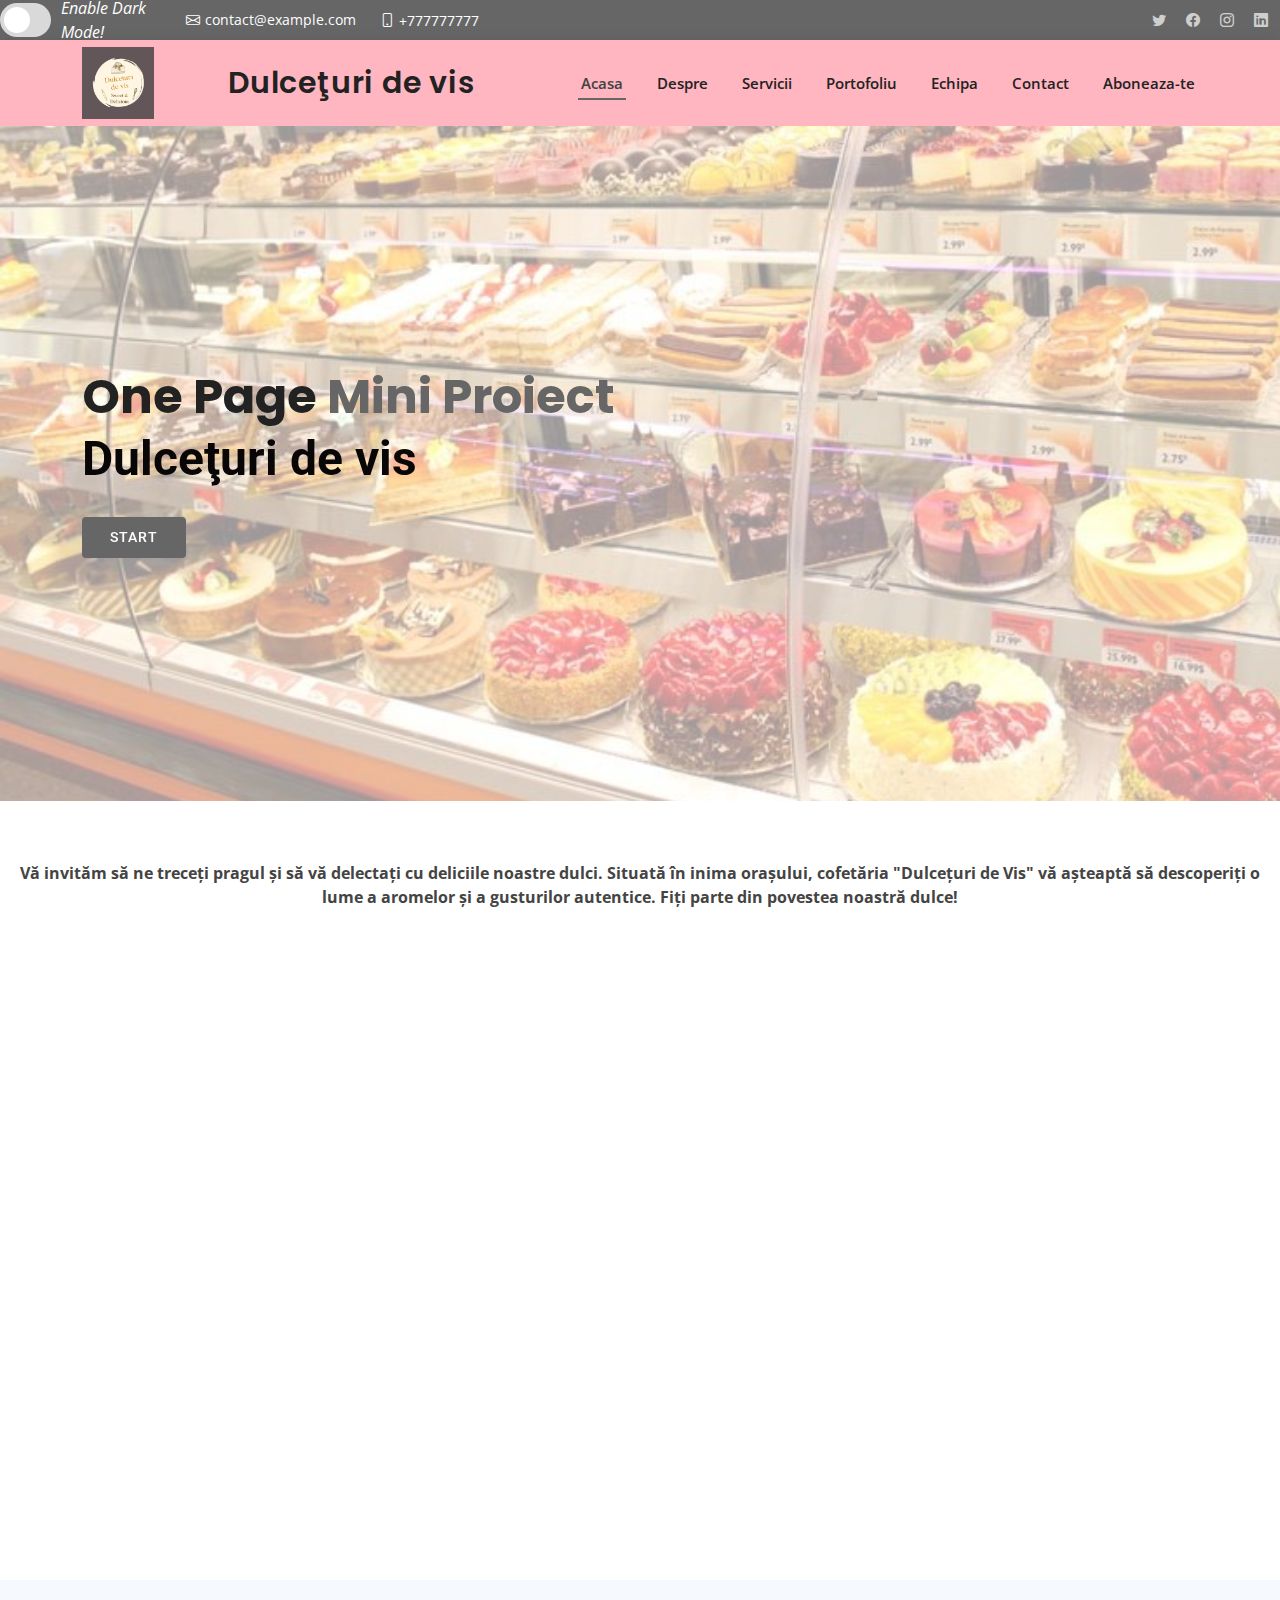
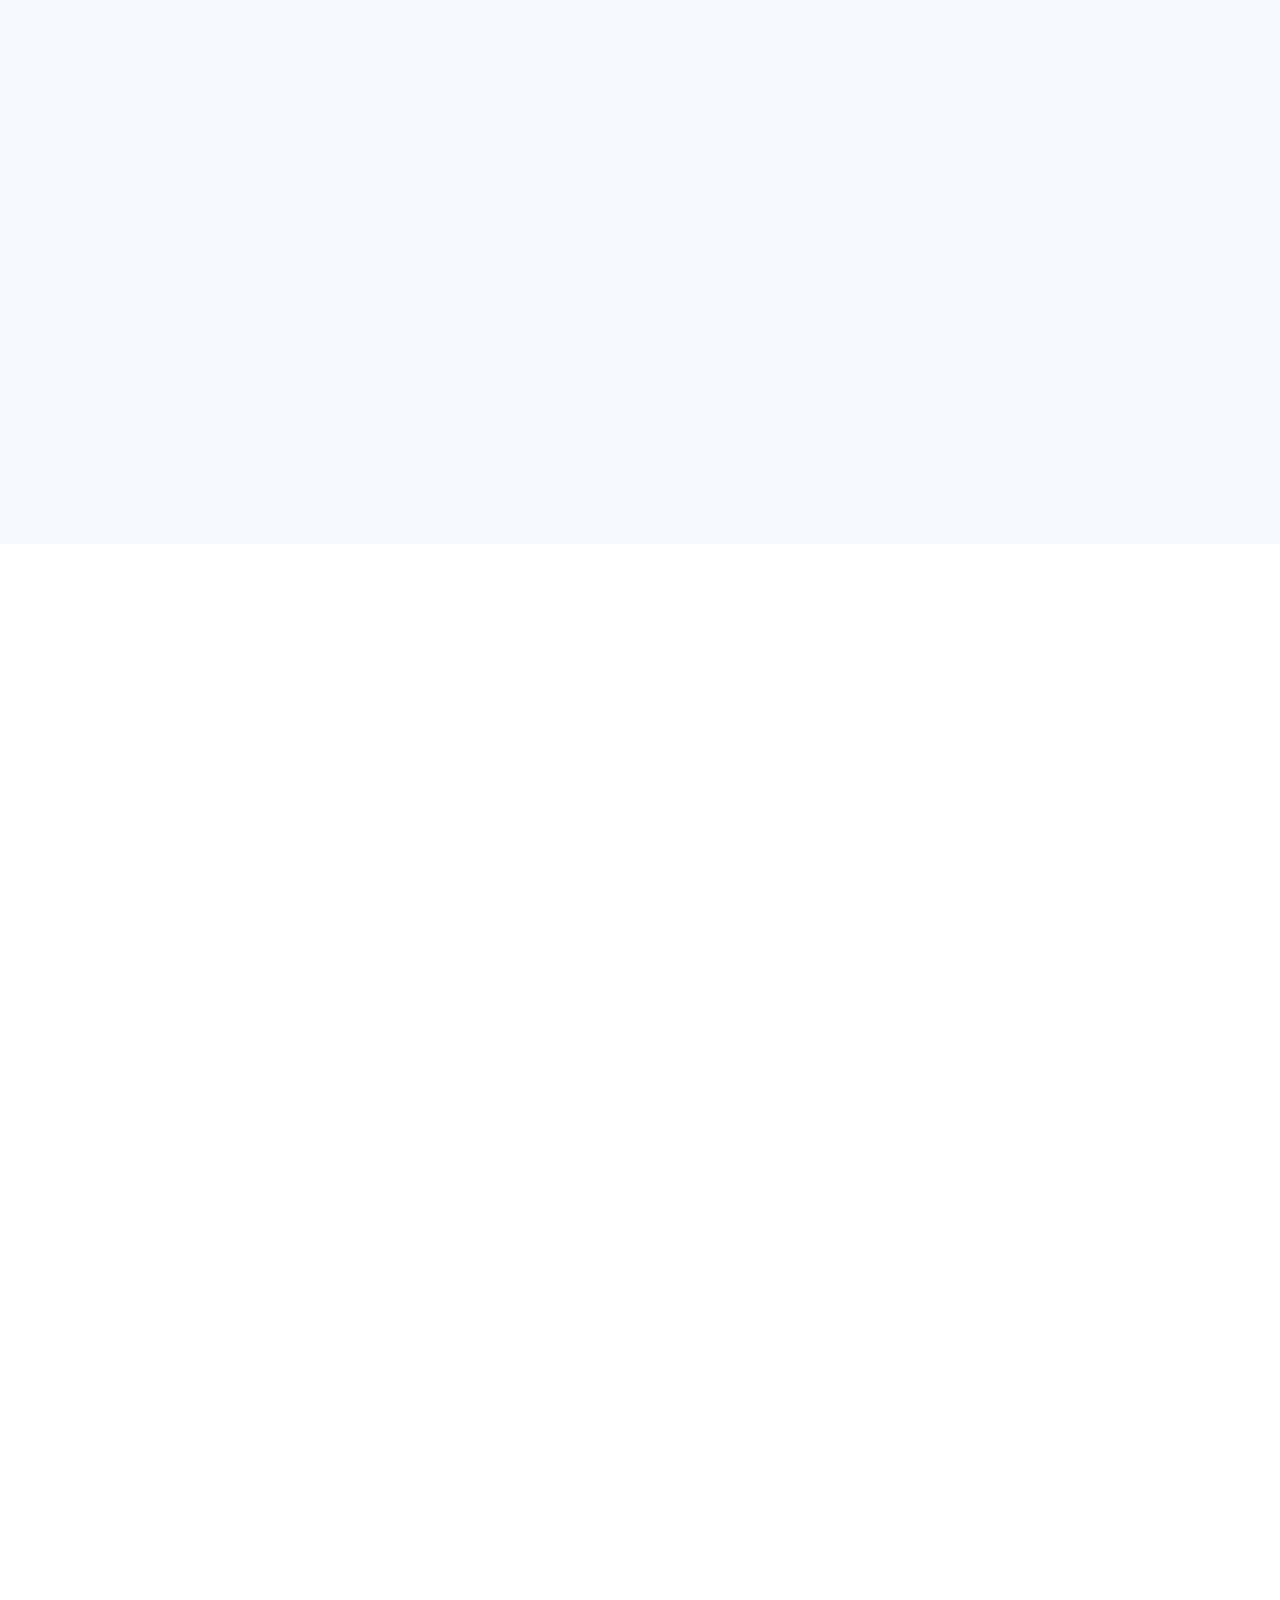
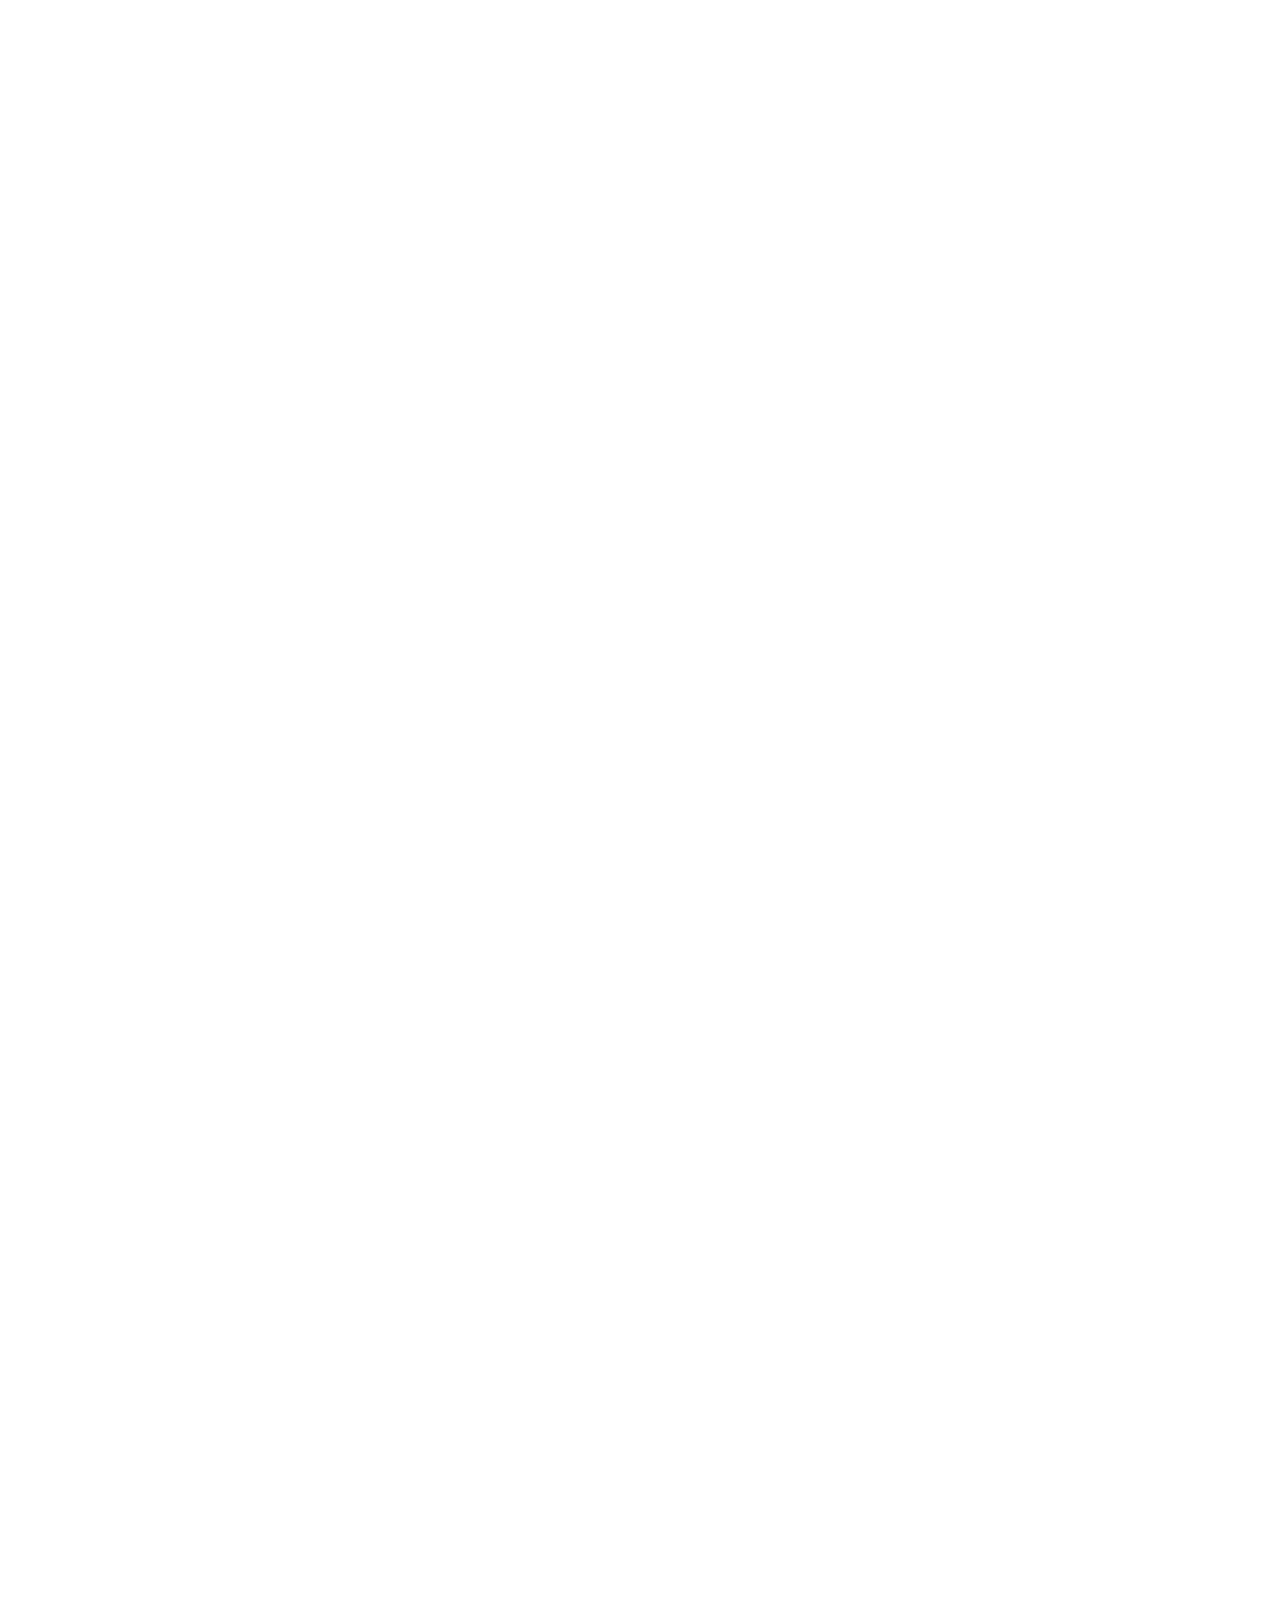
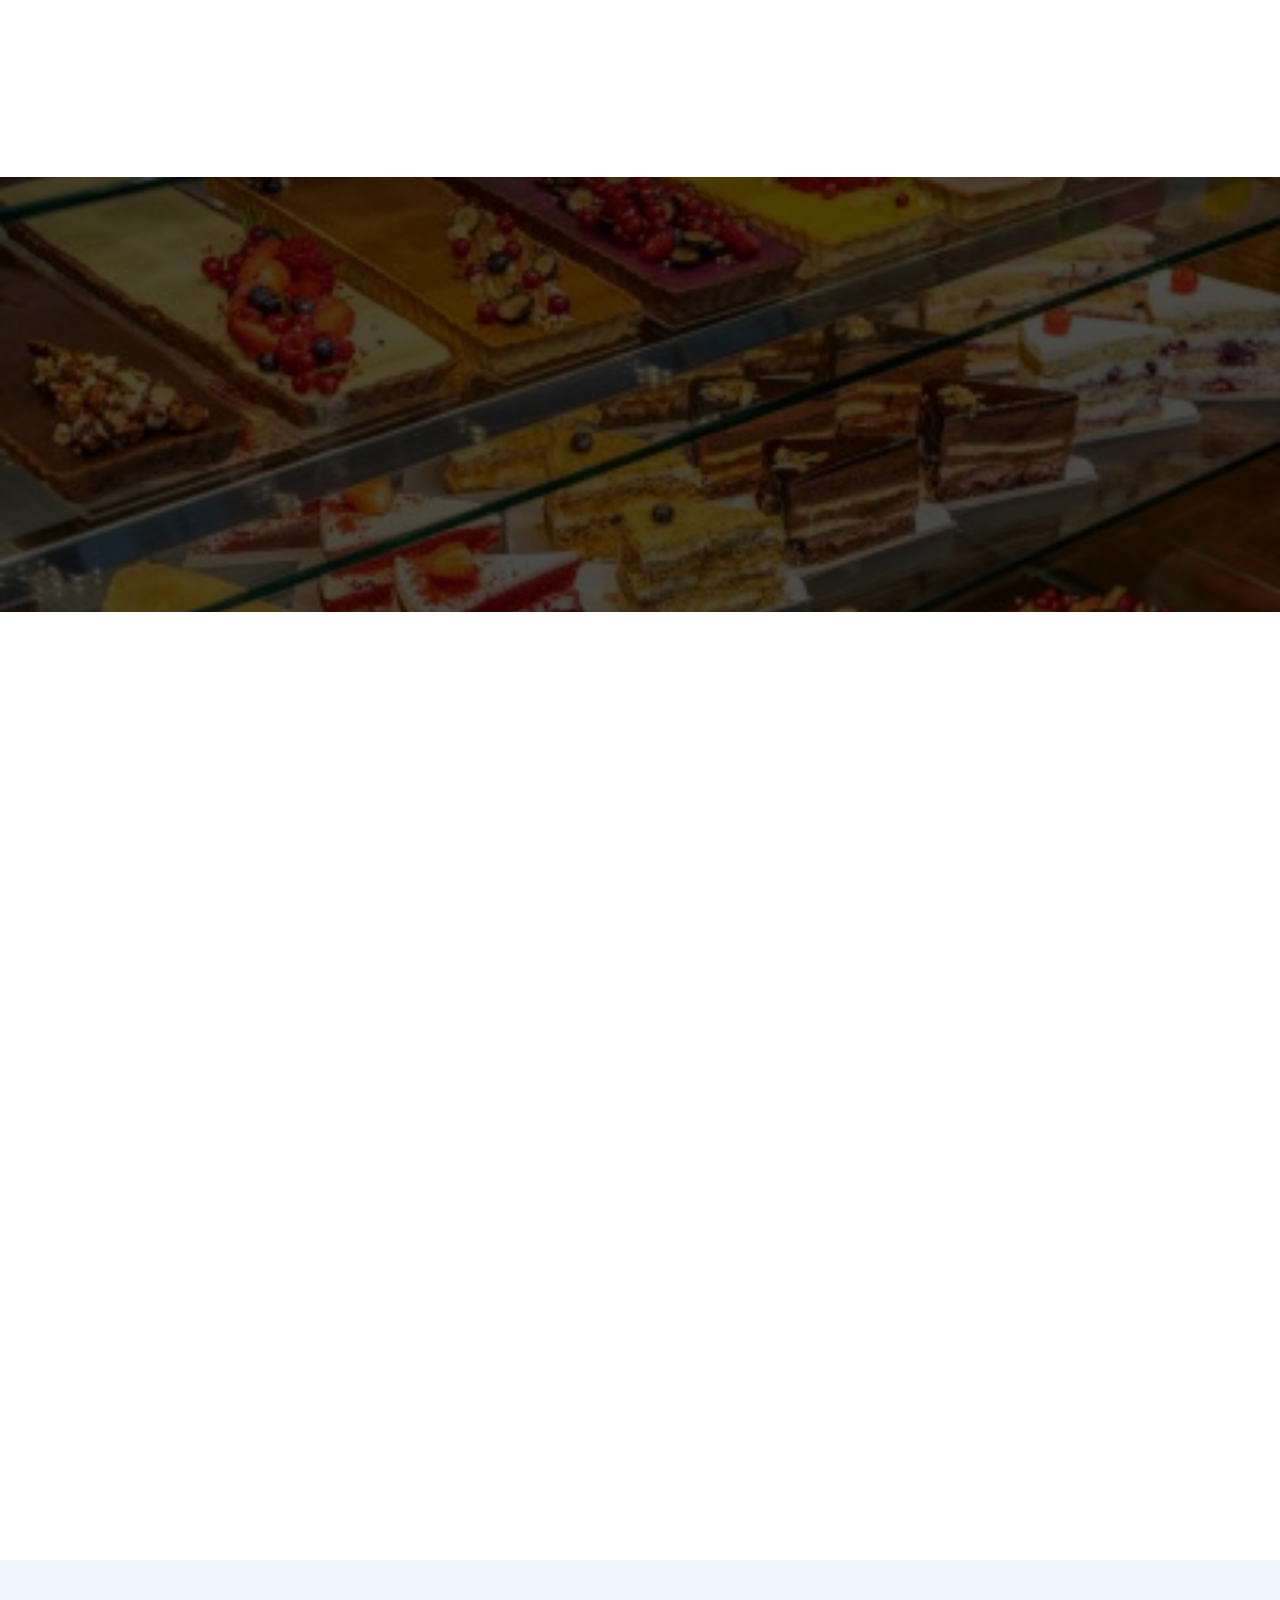
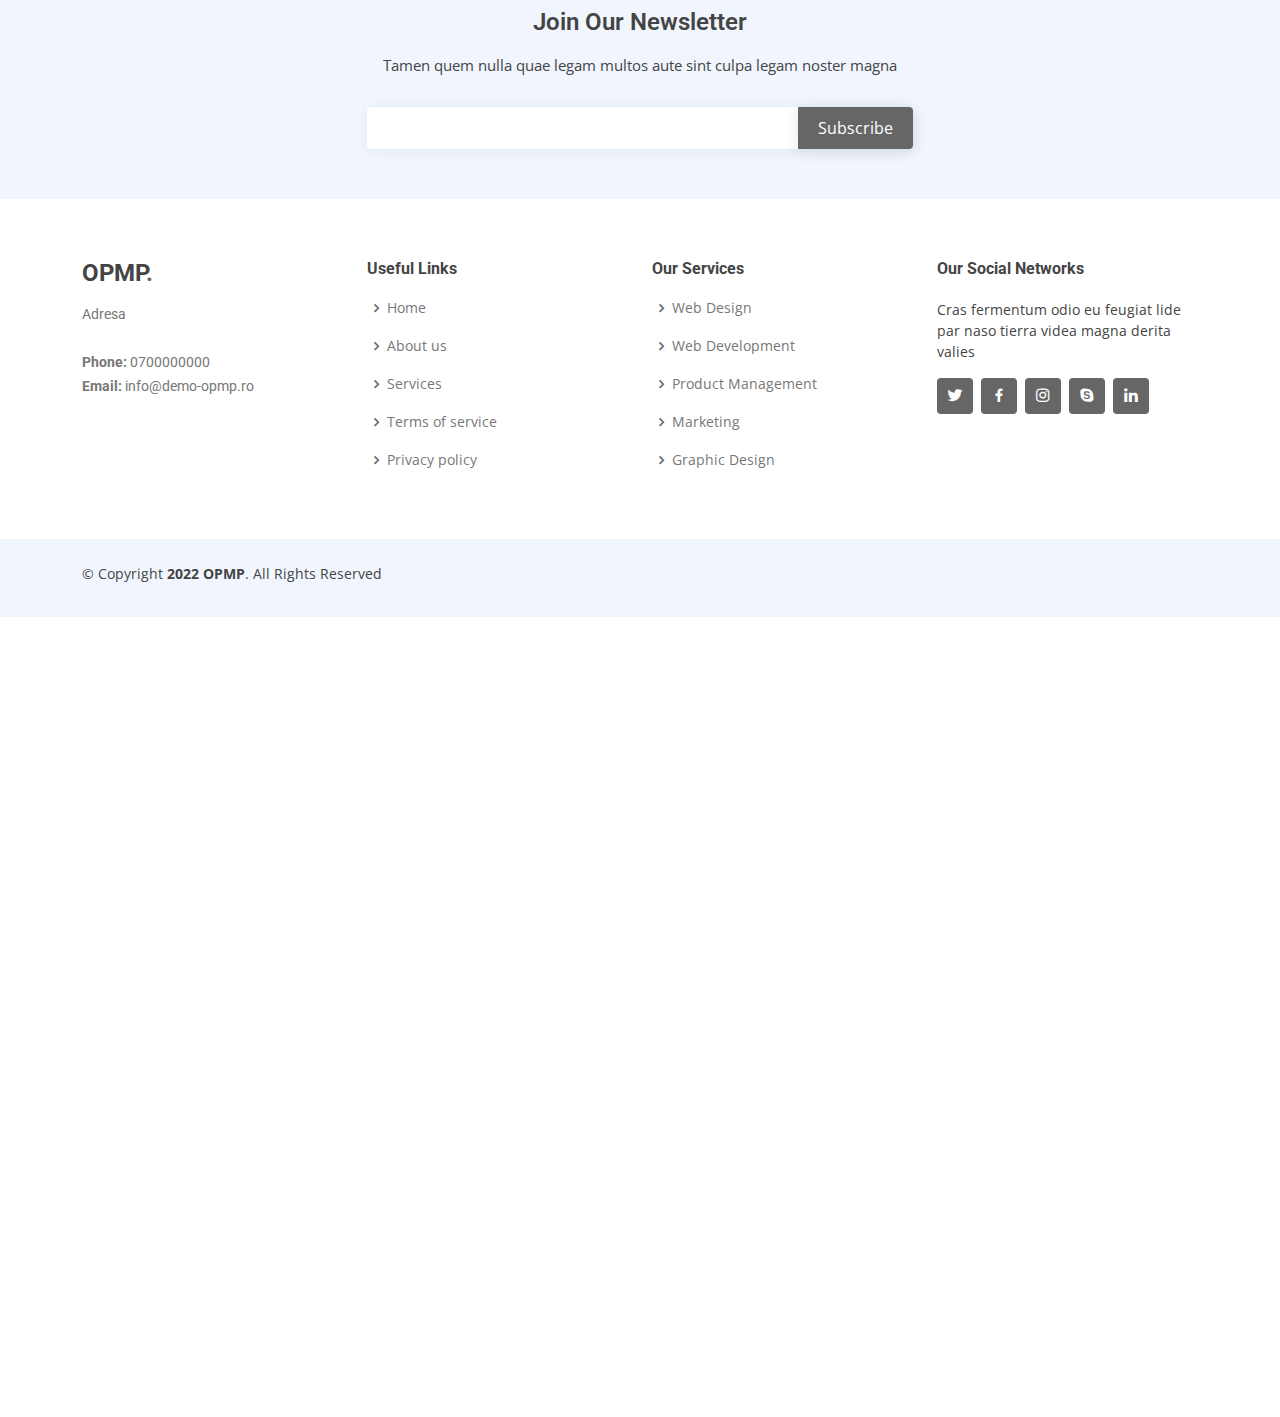
<file: index.html>
<!DOCTYPE html>
<html lang="en">
    <head>
        <meta charset="utf-8">
        <meta content="width=device-width, initial-scale=1.0" name="viewport">
      
        <title>One Page Website Mini Proiect</title>
        <meta content="" name="description">
        <meta content="" name="keywords">
      
        <!-- Favicons -->
        <link rel="apple-touch-icon" sizes="180x180" href="assets/img/apple-touch-icon.png">
        <link rel="icon" type="image/png" sizes="32x32" href="assets/img/favicon-32x32.png">
        <link rel="icon" type="image/png" sizes="16x16" href="assets/img/favicon-16x16.png">
        <link rel="manifest" href="assets/img/site.webmanifest">
        <link href="assets/img/favicon.ico" rel="icon">
      
        <!-- Google Fonts -->
        <link
          href="https://fonts.googleapis.com/css?family=Open+Sans:300,300i,400,400i,600,600i,700,700i|Roboto:300,300i,400,400i,500,500i,600,600i,700,700i|Poppins:300,300i,400,400i,500,500i,600,600i,700,700i"
          rel="stylesheet">
      
        <!-- Vendor CSS Files -->
        <link href="assets/vendor/aos/aos.css" rel="stylesheet">
        <link href="assets/vendor/bootstrap/css/bootstrap.min.css" rel="stylesheet">
        <link href="assets/vendor/bootstrap-icons/bootstrap-icons.css" rel="stylesheet">
        <link href="assets/vendor/boxicons/css/boxicons.min.css" rel="stylesheet">
        <link href="assets/vendor/glightbox/css/glightbox.min.css" rel="stylesheet">
        <link href="assets/vendor/swiper/swiper-bundle.min.css" rel="stylesheet">
      
        <!-- Template Main CSS File -->
        <link href="assets/css/style2.css" rel="stylesheet">
      
      </head>
<body>
    <!-- ======= Top Bar ======= -->
<section id="topbar" class="d-flex align-items-center">
  <div class="theme-switch-wrapper">
    <label class="theme-switch" for="checkbox">
        <input type="checkbox" id="checkbox"/>
        <div class="slider round"></div>
    </label>
    <em>Enable Dark Mode!</em>
</div>
    <div class="container d-flex justify-content-center justify-content-md-between">
      <div class="contact-info d-flex align-items-center">
        <i class="bi bi-envelope d-flex align-items-center"><a
            href="mailto:contact@example.com">contact@example.com</a></i>
        <i class="bi bi-phone d-flex align-items-center ms-4"><span>+777777777</span></i>
      </div>
      <div class="social-links d-none d-md-flex align-items-center">
        <a href="#" class="twitter"><i class="bi bi-twitter"></i></a>
        <a href="#" class="facebook"><i class="bi bi-facebook"></i></a>
        <a href="#" class="instagram"><i class="bi bi-instagram"></i></a>
        <a href="#" class="linkedin"><i class="bi bi-linkedin"></i></i></a>
      </div>
    </div>
  </section>
  <!-- ======= Header ======= -->
<header id="header" class="d-flex align-items-center">
    <div class="container d-flex align-items-center justify-content-between">
      <a href="index.html" class="logo">
        <img id="logo" src="assets/img/logo1.png" alt=""></a>
      <h1 class="logo"><a href="index.html">Dulceţuri de vis</a></h1>
     
  
      <nav id="navbar" class="navbar">
        <ul>
          <li><a class="nav-link scrollto active" href="#hero">Acasa</a></li>
          <li><a class="nav-link scrollto" href="#about">Despre</a></li>
          <li><a class="nav-link scrollto" href="#services">Servicii</a></li>
          <li><a class="nav-link scrollto " href="#portfolio">Portofoliu</a></li>
          <li><a class="nav-link scrollto" href="#team">Echipa</a></li>
          <!-- <li class="dropdown"><a href="#"><span>Drop Down</span> <i class="bi bi-chevron-down"></i></a>
            <ul>
              <li><a href="#">Drop Down 1</a></li>
              <li class="dropdown"><a href="#"><span>Deep Drop Down</span> <i class="bi bi-chevron-right"></i></a>
                <ul>
                  <li><a href="#">Deep Drop Down 1</a></li>
                  <li><a href="#">Deep Drop Down 2</a></li>
                  <li><a href="#">Deep Drop Down 3</a></li>
                  <li><a href="#">Deep Drop Down 4</a></li>
                  <li><a href="#">Deep Drop Down 5</a></li>
                </ul>
              </li>
              <li><a href="#">Drop Down 2</a></li>
              <li><a href="#">Drop Down 3</a></li>
              <li><a href="#">Drop Down 4</a></li>
            </ul>
          </li> -->
          <li><a class="nav-link scrollto" href="#contact">Contact</a></li>
          <li><a class="nav-link scrollto" href="#footer">Aboneaza-te</a></li>
        </ul>
        <i class="bi bi-list mobile-nav-toggle"></i>
      </nav><!-- .navbar -->
  
    </div>

  </header><!-- End Header -->
   <!-- ======= Hero Section ======= -->
 <section id="hero" class="d-flex align-items-center">
    <div class="container" data-aos="zoom-out" data-aos-delay="100">
      <h1>One Page <span>Mini Proiect</span></h1>
      <h2><b>Dulceţuri de vis</b></h2>
      <div class="d-flex">
        <a href="#about" class="btn-get-started scrollto">Start</a>
      </div>
    </div>
  </section><!-- End Hero -->

  <!-- Sectiune 1 -->
  <section id="featured-services" class="featured-services">

    <p align="center"><strong>Vă invităm să ne treceți pragul și să vă delectați cu deliciile noastre dulci. Situată în inima orașului, cofetăria "Dulcețuri de Vis" vă așteaptă să descoperiți o lume a aromelor și a gusturilor autentice. Fiți parte din povestea noastră dulce!</strong></p>
    <span><br><br>
    <div class="container" data-aos="fade-up">

      <div class="row">
        <div class="col-md-6 col-lg-3 d-flex align-items-stretch mb-5 mb-lg-0">
          <div class="icon-box" data-aos="fade-up" data-aos-delay="100">
            <div class="icon"><i class='bx bxs-institution'></i></div>
            
            <h4 class="title"><a href="">Cofetăria "Dulcețuri de Vis"</a></h4>
            <p class="description">Aici este locul unde fiecare savoare dulce este o poveste. Fondată în anul 2020, am adus în inimile clienților noștri bucuria dulce a deserturilor artizanale și a prăjiturilor delicioase.</p>
          </div>
        </div>

        <div class="col-md-6 col-lg-3 d-flex align-items-stretch mb-5 mb-lg-0">
          <div class="icon-box" data-aos="fade-up" data-aos-delay="200">
            <div class="icon"><i class="bx bx-cake"></i></div>
            <h4 class="title"><a href="">Puţin despre noi</a></h4>
            <p class="description">La "Dulcețuri de Vis", ne mândrim cu produsele noastre proaspete, preparate cu dragoste și atenție la detalii. Fie că este vorba de torturi personalizate pentru ocazii speciale, prăjituri fine sau delicioase prăjituri vegane și fără gluten, ne străduim să aducem un strop de fericire în fiecare moment.</p>
          </div>
        </div>

        <div class="col-md-6 col-lg-3 d-flex align-items-stretch mb-5 mb-lg-0">
          <div class="icon-box" data-aos="fade-up" data-aos-delay="300">
            <div class="icon"><i class='bx bx-detail' ></i></div>
            <h4 class="title"><a href="">Filozofia noastră</a></h4>
            <p class="description">Înființată din pasiunea pentru deserturi rafinate, cofetăria "Dulcețuri de Vis" promovează autenticitatea, calitatea și inovația. Ne străduim să folosim ingrediente de cea mai înaltă calitate, aducând în același timp un strop de creativitate în fiecare produs pe care-l oferim.</p>
          </div>
        </div>

        <div class="col-md-6 col-lg-3 d-flex align-items-stretch mb-5 mb-lg-0">
          <div class="icon-box" data-aos="fade-up" data-aos-delay="400">
            <div class="icon"><i class='bx bx-happy'></i></div>
            <h4 class="title"><a href="">Experiența noastră</a></h4>
            <p class="description">Fie că vă bucurați de o ceașcă de cafea alături de un desert proaspăt, sau că alegeți un tort special pentru un eveniment important, vă garantăm că veți simți că sunteți în locul potrivit.</p>
          </div>
        </div>

      </div>

    </div>
<br><br>
   
  </section>
  <!-- End sectiune 1 -->

  <!-- Sectiune 2 -->
  <section id="about" class="team section-bg">
    <div class="container" data-aos="fade-up">

      <div class="section-title">
        <h2>Despre</h2>
        <h3>Echipa noastra <span></span></h3>
        <p>Echipa noastră dedicată și experimentată este mereu pregătită să vă ofere o experiență dulce, memorabilă. </p>
      </div>

      <div class="row">

        <div class="col-lg-3 col-md-6 d-flex align-items-stretch" data-aos="fade-up" data-aos-delay="100">
          <div class="member">
            <div class="member-img">
              <img src="assets/img/Proprietar si cofetar sef Alina Istrate.jpeg" class="img-fluid" alt="">
              <div class="social">
                <a href=""><i class="bi bi-twitter"></i></a>
                <a href=""><i class="bi bi-facebook"></i></a>
                <a href=""><i class="bi bi-instagram"></i></a>
                <a href=""><i class="bi bi-linkedin"></i></a>
              </div>
            </div>
            <div class="member-info">
              <h4>Alina Istrate</h4>
              <span>Proprietar si cofetar sef</span>
            </div>
          </div>
         </div>

         <div class="col-lg-3 col-md-6 d-flex align-items-stretch" data-aos="fade-up" data-aos-delay="200">
          <div class="member">
            <div class="member-img">
              <img src="assets/img/sef cofetar Arthur William.jpeg" class="img-fluid" alt="">
              <div class="social">
                <a href=""><i class="bi bi-twitter"></i></a>
                <a href=""><i class="bi bi-facebook"></i></a>
                <a href=""><i class="bi bi-instagram"></i></a>
                <a href=""><i class="bi bi-linkedin"></i></a>
              </div>
            </div>
            <div class="member-info">
              <h4>Arthur William</h4>
              <span>Cofetar sef</span>
            </div>
          </div>
         </div>

          <div class="col-lg-3 col-md-6 d-flex align-items-stretch" data-aos="fade-up" data-aos-delay="400">
          <div class="member">
            <div class="member-img">
              <img src="assets/img/cofetar-patiser Ileana Dumitru.jpeg" class="img-fluid" alt="">
              <div class="social">
                <a href=""><i class="bi bi-twitter"></i></a>
                <a href=""><i class="bi bi-facebook"></i></a>
                <a href=""><i class="bi bi-instagram"></i></a>
                <a href=""><i class="bi bi-linkedin"></i></a>
              </div>
            </div>
            <div class="member-info">
              <h4>Ileana Dumitru</h4>
              <span>Cofetar patiser</span>
            </div>
          </div>
         </div>

         <div class="col-lg-3 col-md-6 d-flex align-items-stretch" data-aos="fade-up" data-aos-delay="400">
          <div class="member">
           <div class="member-img">
             <img src="assets/img/echipa.jpeg" class="img-fluid" alt="">
             <div class="social">
               <a href=""><i class="bi bi-twitter"></i></a>
               <a href=""><i class="bi bi-facebook"></i></a>
               <a href=""><i class="bi bi-instagram"></i></a>
               <a href=""><i class="bi bi-linkedin"></i></a>
             </div>
           </div>
           <div class="member-info">
             <h4>Echipa "Dulceturi de vis"</h4>
             <span>Cofetarii si patiserii nostri</span>
           </div>
         </div>
       </div>
       
     </div>
 
   </div>
   </div>

        </div>
          
  </section>
  <!-- End sectiune 2 -->

  <!-- Sectiune 3 -->
  <section id="services" class="services">
    <div class="container" data-aos="fade-up">

      <div class="section-title">
        <h2>Servicii</h2>
        <h3>Serviciile <span>noastre</span></h3>
        <p>Cofetăria noastra va oferă o varietate de servicii, printre care:</p>
      </div>

      <div class="row">
        <div class="col-lg-4 col-md-6 d-flex align-items-stretch" data-aos="zoom-in" data-aos-delay="100">
          <div class="icon-box">
            <div class="icon"><i class="bx bx-cake"></i></div>
            <h4><a href="">Produse de patiserie și cofetărie</a></h4>
          
              <ul>
              <li>Torturi personalizate pentru diverse evenimente (nunți, aniversări, botezuri etc.)</li>
              <li>Prăjituri și prăjituri fine</li>
              <li>Brioșe, chifle, croissante și alte produse de patiserie</li>
              <li>Deserturi vegane, fără gluten sau fără zahăr</li>
              </ul>
          </div>
        </div>

        <div class="col-lg-4 col-md-6 d-flex align-items-stretch mt-4 mt-md-0" data-aos="zoom-in" data-aos-delay="200">
          <div class="icon-box">
            <div class="icon"><i class="bx bx-coffee"></i></div>
            <h4><a href="">Cafenea și bistro</a></h4>
            <ul>
              <li>Servirea de cafea proaspătă, ceaiuri și alte băuturi calde</li>
              <li>Posibilitatea de a savura deserturile alături de o băutură răcoritoare sau caldă</li>
            </ul>
          </div>
        </div>

        <div class="col-lg-4 col-md-6 d-flex align-items-stretch mt-4 mt-lg-0" data-aos="zoom-in" data-aos-delay="300">
          <div class="icon-box">
            <div class="icon"><i class="bx bx-store"></i></div>
            <h4><a href="">Evenimente și ateliere culinare</a></h4>
            <ul>
              <li>Organizarea de evenimente tematice în cofetărie (degustări, lansări de produse etc.)</li>
              <li>Ateliere culinare pentru copii sau adulți, unde participanții pot învăța să prepare diverse deserturi sub îndrumarea unui cofetar profesionist</li>
            </ul>
          </div>
        </div>

        <div class="col-lg-4 col-md-6 d-flex align-items-stretch mt-4" data-aos="zoom-in" data-aos-delay="100">
          <div class="icon-box">
            <div class="icon"><i class="bx bx-phone"></i></div>
            <h4><a href="">Comenzi online și livrare la domiciliu</a></h4>
            <ul>
              <li>Posibilitatea de a plasa comenzi pentru produsele cofetăriei online, cu livrare la domiciliu sau la birou</li>
             
            </ul>
          </div>
        </div>

        <div class="col-lg-4 col-md-6 d-flex align-items-stretch mt-4" data-aos="zoom-in" data-aos-delay="200">
          <div class="icon-box">
            <div class="icon"><i class="bx bx-box"></i></div>
            <h4><a href=""></a>Servicii de catering</h4>
            <ul>
              <li>Oferirea de produse de patiserie și cofetărie pentru diverse evenimente, precum nunți, botezuri, petreceri corporate sau alte sărbători</li>
              <li>Posibilitatea de a crea un meniu personalizat și adaptat nevoilor specifice ale evenimentului</li>
             
            </ul>
          </div>
        </div>

        <div class="col-lg-4 col-md-6 d-flex align-items-stretch mt-4" data-aos="zoom-in" data-aos-delay="300">
          <div class="icon-box">
            <div class="icon"><i class="bx bx-group"></i></div>
            <h4><a href="">Consultanță pentru evenimente</a></h4>
            <ul>
              <li>Oferirea de consultanță și asistență în alegerea deserturilor potrivite pentru diverse evenimente, precum nunți, petreceri private sau evenimente corporate</li>
                          
            </ul>
          </div>
        </div>

      </div>

    </div>
  </section>

  <!-- End sectiune 3 -->

  <!-- Sectiune 4 -->
  <section id="portfolio" class="portfolio">
    <div class="container" data-aos="fade-up">

        <div class="section-title">
            <h2>Portfoliu</h2>
            <h3>Portofoliul <span>nostru</span></h3>
            <p>"Creativitatea constă în a vedea ce ceilalți văd și a gândi ceea ce nimeni nu a gândit niciodată." - Albert Einstein</p>
        </div>

        <div class="row" data-aos="fade-up" data-aos-delay="100">
            <div class="col-lg-12 d-flex justify-content-center">
                <ul id="portfolio-flters">
                    <li data-filter="*" class="filter-active">Toate</li>
                    <li data-filter=".filter-app">Torturi</li>
                    <li data-filter=".filter-card">Prajituri</li>
                    <li data-filter=".filter-web">Patiserie</li>
                    <li data-filter=".filter-free">Produse personalizate</li>
                </ul>
            </div>
        </div>

        <div class="row portfolio-container" data-aos="fade-up" data-aos-delay="200">

            <div class="col-lg-4 col-md-6 portfolio-item filter-app">
                <img src="assets/img/portfolio/prajitura-cafea.jpeg" class="img-fluid" alt="">
                <div class="portfolio-info">
                  <!-- h4 App 1 -->
                    <h4>Prajitura</h4> 
                    <p>Prajitura cu cafea</p>
                    <a href="assets/img/portfolio/prajitura-cafea.jpeg" data-gallery="portfolioGallery"
                        class="portfolio-lightbox preview-link" title="Prajitura cu cafea"><i class="bx bx-plus"></i></a>
                    <a href="portfolio-details.html" class="details-link" title="More Details"><i
                            class="bx bx-link"></i></a>
                </div>
            </div>

            <div class="col-lg-4 col-md-6 portfolio-item filter-web">
                <img src="assets/img/portfolio/prajitura-ciocolata-cu-frisca3.jpeg" class="img-fluid" alt="">
                <div class="portfolio-info">
                  <!-- h4 Web 3 -->
                    <h4>Prajitura</h4>
                    <p>Prajitura cu fructe si ciocolata</p>
                    <a href="assets/img/portfolio/prajitura-ciocolata-cu-frisca3.jpeg" data-gallery="portfolioGallery"
                        class="portfolio-lightbox preview-link" title="Prajitura cu fructe si ciocolata"><i class="bx bx-plus"></i></a>
                    <a href="portfolio-details.html" class="details-link" title="More Details"><i
                            class="bx bx-link"></i></a>
                </div>
            </div>

            <div class="col-lg-4 col-md-6 portfolio-item filter-free">
                <img src="assets/img/portfolio/tort-fructe4.png" class="img-fluid" alt="">
                <div class="portfolio-info">
                  <!-- h4 App2 -->
                    <h4>Tort</h4>
                    <p>Tort cu fructe</p>
                    <a href="assets/img/portfolio/tort-fructe4.png" data-gallery="portfolioGallery"
                        class="portfolio-lightbox preview-link" title="Tort cu fructe"><i class="bx bx-plus"></i></a>
                    <a href="portfolio-details.html" class="details-link" title="More Details"><i
                            class="bx bx-link"></i></a>
                </div>
            </div>

            <div class="col-lg-4 col-md-6 portfolio-item filter-card">
                <img src="assets/img/portfolio/prajitura-fructe1.jpeg" class="img-fluid" alt="">
                <div class="portfolio-info">
                  <!-- h4 Card 2 -->
                    <h4>Prajitura</h4>
                    <p>Prajitura cu fructe si frisca</p>
                    <a href="assets/img/portfolio/prajitura-fructe1.jpeg" data-gallery="portfolioGallery"
                        class="portfolio-lightbox preview-link" title="Prajitura cu fructe si frisca"><i class="bx bx-plus"></i></a>
                    <a href="portfolio-details.html" class="details-link" title="More Details"><i
                            class="bx bx-link"></i></a>
                </div>
            </div>

            <div class="col-lg-4 col-md-6 portfolio-item filter-web">
                <img src="assets/img/portfolio/tort-nunta1.png" class="img-fluid" alt="">
                <div class="portfolio-info">
                  <!-- h4 Web 2 -->
                    <h4>Tort</h4>
                    <p>Tort de nunta</p>
                    <a href="assets/img/portfolio/tort-nunta1.png" data-gallery="portfolioGallery"
                        class="portfolio-lightbox preview-link" title="Tort de nunta"><i class="bx bx-plus"></i></a>
                    <a href="portfolio-details.html" class="details-link" title="More Details"><i
                            class="bx bx-link"></i></a>
                </div>
            </div>

            <div class="col-lg-4 col-md-6 portfolio-item filter-app">
                <img src="assets/img/portfolio/tort-botez-baiat4.jpeg" class="img-fluid" alt="">
                <div class="portfolio-info">
                  <!-- h4 App 3 -->
                    <h4>Tort</h4>
                    <p>Tort de botez</p>
                    <a href="assets/img/portfolio/tort-botez-baiat4.jpeg" data-gallery="portfolioGallery"
                        class="portfolio-lightbox preview-link" title="Tort de botez"><i class="bx bx-plus"></i></a>
                    <a href="portfolio-details.html" class="details-link" title="More Details"><i
                            class="bx bx-link"></i></a>
                </div>
            </div>

            <div class="col-lg-4 col-md-6 portfolio-item filter-card">
                <img src="assets/img/portfolio/tort-fructe1.jpeg" class="img-fluid" alt="">
                <div class="portfolio-info">
                  <!-- h4 Card 1 -->
                    <h4>Tort</h4>
                    <p>Tort cu fructe</p>
                    <a href="assets/img/portfolio/tort-fructe1.jpeg" data-gallery="portfolioGallery"
                        class="portfolio-lightbox preview-link" title="Tort cu fructe"><i class="bx bx-plus"></i></a>
                    <a href="portfolio-details.html" class="details-link" title="More Details"><i
                            class="bx bx-link"></i></a>
                </div>
            </div>

            <div class="col-lg-4 col-md-6 portfolio-item filter-card">
                <img src="assets/img/portfolio/tort-personalizat4.jpeg" class="img-fluid" alt="">
                <div class="portfolio-info">
                  <!-- h4 Card 3 -->
                    <h4>Tort</h4>
                    <p>Tort personalizat</p>
                    <a href="assets/img/portfolio/tort-personalizat4.jpeg" data-gallery="portfolioGallery"
                        class="portfolio-lightbox preview-link" title="Tort personalizat"><i class="bx bx-plus"></i></a>
                    <a href="portfolio-details.html" class="details-link" title="More Details"><i
                            class="bx bx-link"></i></a>
                </div>
            </div>

            <div class="col-lg-4 col-md-6 portfolio-item filter-web">
                <img src="assets/img/portfolio/tarte.jpg" class="img-fluid" alt="">
                <div class="portfolio-info">
                    <h4>Tarte</h4>
                    <p>Tarte cu fructe</p>
                    <a href="assets/img/portfolio/tarte.jpg" data-gallery="portfolioGallery"
                        class="portfolio-lightbox preview-link" title="Tarte cu fructe"><i class="bx bx-plus"></i></a>
                    <a href="portfolio-details.html" class="details-link" title="More Details"><i
                            class="bx bx-link"></i></a>
                </div>
            </div>

        </div>

    </div>
</section><!-- End  Section 4 -->

  <!-- Sectiune 5 -->
      <!-- ======= START Section 5 ======= -->
      <section id="team" class="testimonials">
        <div class="container" data-aos="zoom-in">
  
          <div class="testimonials-slider swiper" data-aos="fade-up" data-aos-delay="100">
            <div class="swiper-wrapper">
  
              <div class="swiper-slide">
                <div class="testimonial-item">
                  <img src="assets/img/testimonials/Adelina.jpeg" class="testimonial-img" alt="">
                  <h3>Adelina</h3>
                  <h4>Medic nutriţionist &amp; Antrenor fitness</h4>
                  <p>
                    <i class="bx bxs-quote-alt-left quote-icon-left"></i>
                    Produsele sunt deosebit de bune, calitatea este maximă, folosesc cat mai multe produse naturale, iar personalul este unul deosebit. Recomand din toată inima!
                    <i class="bx bxs-quote-alt-right quote-icon-right"></i>
                  </p>
                </div>
              </div><!-- End testimonial item -->
  
              <div class="swiper-slide">
                <div class="testimonial-item">
                  <img src="assets/img/testimonials/Corina.webp" class="testimonial-img" alt="">
                  <h3>Corina</h3>
                  <h4>Designer</h4>
                  <p>
                    <i class="bx bxs-quote-alt-left quote-icon-left"></i>
                    Torturile comandate au depășit așteptările, arătând foarte bine și fiind delicioase!
                    <i class="bx bxs-quote-alt-right quote-icon-right"></i>
                  </p>
                </div>
              </div>
              
              <!-- End testimonial item -->
  
              <div class="swiper-slide">
                <div class="testimonial-item">
                  <img src="assets/img/testimonials/Mirela.png" class="testimonial-img" alt="">
                  <h3>Mirela</h3>
                  <h4>Profesor</h4>
                  <p>
                    <i class="bx bxs-quote-alt-left quote-icon-left"></i>
                    Tortul comandat a fost delicios și a avut decorul exact așa cum mi-am dorit!
                    <i class="bx bxs-quote-alt-right quote-icon-right"></i>
                  </p>
                </div>
              </div><!-- End testimonial item -->
  
              <div class="swiper-slide">
                <div class="testimonial-item">
                  <img src="assets/img/testimonials/Lucica.jpeg" class="testimonial-img" alt="">
                  <h3>Lucica</h3>
                  <h4>Educatoare</h4>
                  <p>
                    <i class="bx bxs-quote-alt-left quote-icon-left"></i>
                    Am gustat cam tot ce s-a putut din cofetaria "Dulceturi de Vis", însa dintre toate minunăţiile lor, tartele sunt preferatele mele!
                    <i class="bx bxs-quote-alt-right quote-icon-right"></i>
                  </p>
                </div>
              </div><!-- End testimonial item -->
  
              <div class="swiper-slide">
                <div class="testimonial-item">
                  <img src="assets/img/testimonials/John si Amanda.webp" class="testimonial-img" alt="">
                  <h3>John si Amanda</h3>
                  <h4>Antreprenori</h4>
                  <p>
                    <i class="bx bxs-quote-alt-left quote-icon-left"></i>
                    Tortul comandat a fost minunat, atât de minunat încat nu a mai ramas deloc! Livrarea s-a efectuat exact la ora stabilită în momentul comenzii.
                    <i class="bx bxs-quote-alt-right quote-icon-right"></i>
                  </p>
                </div>
              </div><!-- End testimonial item -->

              <div class="swiper-slide">
                <div class="testimonial-item">
                  <img src="assets/img/testimonials/copiii.jpg" class="testimonial-img" alt="">
                  <h3>Cristina</h3>
                  <h4>Farmacist</h4>
                  <p>
                    <i class="bx bxs-quote-alt-left quote-icon-left"></i>
                    Copiii au adorat tortul, dar si prăjiturelele special create şi ornate pentru petrecere!  
                    <i class="bx bxs-quote-alt-right quote-icon-right"></i>
                  </p>
                </div>
              </div><!-- End testimonial item -->
  
            </div>
            <div class="swiper-pagination"></div>
          </div>
  
        </div>
      </section><!-- End  Section 5 -->

      
      <!-- ======= Contact Section 6 ======= -->
<section id="contact" class="contact">
  <div class="container" data-aos="fade-up">

    <div class="section-title">
      <h2>Contact</h2>
      <h3><span>Contactaţi-ne</span></h3>
      <p>Pentru comenzi vă rugăm să ne contactaţi prin una din modalităţile de mai jos</p>
    </div>

    <div class="row" data-aos="fade-up" data-aos-delay="100">
      <div class="col-lg-6">
        <div class="info-box mb-4">
          <i class="bx bx-map"></i>
          <h3>Adresa noastră este</h3>
          <p></p>
        </div>
      </div>

      <div class="col-lg-3 col-md-6">
        <div class="info-box  mb-4">
          <i class="bx bx-envelope"></i>
          <h3>Adresa de email</h3>
          <p>info@demo-opmp.ro</p>
        </div>
      </div>

      <div class="col-lg-3 col-md-6">
        <div class="info-box  mb-4">
          <i class="bx bx-phone-call"></i>
          <h3>Ne puteti contacta la nr.</h3>
          <p>0700000000</p>
        </div>
      </div>

    </div>

    <div class="row" data-aos="fade-up" data-aos-delay="100">

      <div class="col-lg-6 ">
        <iframe
        src="https://www.google.com/maps/embed?pb=!1m18!1m12!1m3!1d2846.4580612173127!2d26.025806799999994!3d44.485280200000005!2m3!1f0!2f0!3f0!3m2!1i1024!2i768!4f13.1!3m3!1m2!1s0x40b203ea88a443d3%3A0x5c7f9b49543733f0!2sStrada%20Oastei%2013%2C%20Bucure%C8%99ti!5e0!3m2!1sro!2sro!4v1711291112327!5m2!1sro!2sro" width="600" height="450" style="border:0;" allowfullscreen="" loading="lazy" referrerpolicy="no-referrer-when-downgrade"></iframe> -->
          <!-- src="https://www.google.com/maps/embed?pb=!1m18!1m12!1m3!1d11395.773350382993!2d26.08391947288007!3d44.43432450919982!2m3!1f0!2f0!3f0!3m2!1i1024!2i768!4f13.1!3m3!1m2!1s0x40b1ff467928011d%3A0x3fab6dd158f52327!2sAcademiei%20Center!5e0!3m2!1sro!2sro!4v1709830926049!5m2!1sro!2sro" width="600" height="450" style="border:0;" allowfullscreen="" loading="lazy" referrerpolicy="no-referrer-when-downgrade" -->
          <!-- width="600" height="450" style="border:0;" allowfullscreen="" loading="lazy"> -->
        </iframe>
      </div>

      <div class="col-lg-6">
        <form action="forms/contact.php" method="post" role="form" class="php-email-form">
          <div class="row">
            <div class="col form-group">
              <input type="text" name="name" class="form-control" id="name" placeholder="Nume şi prenume" required>
            </div>
            <div class="col form-group">
              <input type="email" class="form-control" name="email" id="email" placeholder="Adresa de email" required>
            </div>
          </div>
          <div class="form-group">
            <input type="text" class="form-control" name="subject" id="subject" placeholder="Subiectul" required>
          </div>
          <div class="form-group">
            <textarea class="form-control" name="message" rows="5" placeholder="Mesajul tau" required></textarea>
          </div>
          <div class="my-3">
            <div class="loading">Loading</div>
            <div class="error-message"></div>
            <div class="sent-message">Mesajul a fost trimis. Multumim!</div>
          </div>
          <div class="text-center"><button type="submit">Trimite mesajul</button></div>
        </form>
      </div>

    </div>

  </div>
</section><!-- End Contact Section 6 -->

<!-- ======= Footer Section 7 ======= -->
<footer id="footer">

  <div class="footer-newsletter">
    <div class="container">
      <div class="row justify-content-center">
        <div class="col-lg-6">
          <h4>Join Our Newsletter</h4>
          <p>Tamen quem nulla quae legam multos aute sint culpa legam noster magna</p>
          <form action="" method="post">
            <input type="email" name="email"><input type="submit" value="Subscribe">
          </form>
        </div>
      </div>
    </div>
  </div>

  <div class="footer-top">
    <div class="container">
      <div class="row">

        <div class="col-lg-3 col-md-6 footer-contact">
          <h3>OPMP<span>.</span></h3>
          <p>
            Adresa  <br><br>
            <strong>Phone:</strong> 0700000000<br>
            <strong>Email:</strong> info@demo-opmp.ro<br>
          </p>
        </div>

        <div class="col-lg-3 col-md-6 footer-links">
          <h4>Useful Links</h4>
          <ul>
            <li><i class="bx bx-chevron-right"></i> <a href="#">Home</a></li>
            <li><i class="bx bx-chevron-right"></i> <a href="#">About us</a></li>
            <li><i class="bx bx-chevron-right"></i> <a href="#">Services</a></li>
            <li><i class="bx bx-chevron-right"></i> <a href="#">Terms of service</a></li>
            <li><i class="bx bx-chevron-right"></i> <a href="#">Privacy policy</a></li>
          </ul>
        </div>

        <div class="col-lg-3 col-md-6 footer-links">
          <h4>Our Services</h4>
          <ul>
            <li><i class="bx bx-chevron-right"></i> <a href="#">Web Design</a></li>
            <li><i class="bx bx-chevron-right"></i> <a href="#">Web Development</a></li>
            <li><i class="bx bx-chevron-right"></i> <a href="#">Product Management</a></li>
            <li><i class="bx bx-chevron-right"></i> <a href="#">Marketing</a></li>
            <li><i class="bx bx-chevron-right"></i> <a href="#">Graphic Design</a></li>
          </ul>
        </div>

        <div class="col-lg-3 col-md-6 footer-links">
          <h4>Our Social Networks</h4>
          <p>Cras fermentum odio eu feugiat lide par naso tierra videa magna derita valies</p>
          <div class="social-links mt-3">
            <a href="#" class="twitter"><i class="bx bxl-twitter"></i></a>
            <a href="#" class="facebook"><i class="bx bxl-facebook"></i></a>
            <a href="#" class="instagram"><i class="bx bxl-instagram"></i></a>
            <a href="#" class="google-plus"><i class="bx bxl-skype"></i></a>
            <a href="#" class="linkedin"><i class="bx bxl-linkedin"></i></a>
          </div>
        </div>

      </div>
    </div>
  </div>

  <div class="container py-4">
    <div class="copyright">
      &copy; Copyright <strong>2022 <span> OPMP</span></strong>. All Rights Reserved
    </div>
    
  </div>
</footer><!-- End Footer Section 7 -->
  
<!-- Sectiune 8 -->
<section style="height: 800px;"></section>

  <div id="preloader"></div>
<a href="#" class="back-to-top d-flex align-items-center justify-content-center">
    <i class="bi bi-arrow-up-short"></i>
</a>

<!-- Vendor JS Files -->
<script src="assets/vendor/aos/aos.js"></script>
<script src="assets/vendor/bootstrap/js/bootstrap.bundle.min.js"></script>
<script src="assets/vendor/glightbox/js/glightbox.min.js"></script>
<script src="assets/vendor/isotope-layout/isotope.pkgd.min.js"></script>
<script src="assets/vendor/swiper/swiper-bundle.min.js"></script>
<script src="assets/vendor/waypoints/noframework.waypoints.js"></script>
<script src="assets/vendor/php-email-form/validate.js"></script>

<!-- Template Main JS File -->
<script src="assets/js/main.js"></script>

</body>
</html>
</file>
<file: assets/css/style2.css>
/*--------------------------------------------------------------
# General
--------------------------------------------------------------*/
@import url(https://fonts.googleapis.com/css?family=Lato:400,400italic,700|Sansita+One);

 :root {
    --mycolor:#666666;
    --mybackground: rgba(16, 110, 234, 0.8);
    --primary-color: #302AE6;
    --secondary-color: #536390;
    --font-color: #424242;
    --bg-color: #ffb6c1;
    --heading-color: #292922;
    
}

[data-theme="dark"] {
    --mycolor:#ffa64d;
    --mybackground: rgba(16, 110, 234, 0.8);
    --primary-color: #9A97F3;
    --secondary-color: #818cab;
    --font-color: #e1e1ff;
    --bg-color: #ffe4c4;
    --heading-color: #abb0bc;
   
}


/*slider switch css */
.theme-switch-wrapper {
  display: flex;
  align-items: center;

}
.theme-switch-wrapper em {
    margin-left: 10px;
    font-size: 1rem;
  }
.theme-switch {
  display: inline-block;
  height: 34px;
  position: relative;
  width: 60px;
}

.theme-switch input {
  display:none;
}

.slider {
  background-color: #d9d9d9;
  bottom: 0;
  cursor: pointer;
  left: 0;
  position: absolute;
  right: 0;
  top: 0;
  transition: .4s;
}

.slider:before {
  background-color: #fff;
  bottom: 4px;
  content: "";
  height: 26px;
  left: 4px;
  position: absolute;
  transition: .4s;
  width: 26px;
}

input:checked + .slider {
  background-color: #996600;
}

input:checked + .slider:before {
  transform: translateX(26px);
}

.slider.round {
  border-radius: 34px;
}

.slider.round:before {
  border-radius: 50%;
}


body {
  font-family: "Open Sans", sans-serif;
  color: #444444;
}

a {
  color: var(--mycolor);
  text-decoration: none;
}

a:hover {
  color: #3b8af2;
  text-decoration: none;
}

h1, h2, h3, h4, h5, h6 {
  font-family: "Roboto", sans-serif;
}

/*--------------------------------------------------------------
# Preloader
--------------------------------------------------------------*/
#preloader {
  position: fixed;
  top: 0;
  left: 0;
  right: 0;
  bottom: 0;
  z-index: 9999;
  overflow: hidden;
  background: #fff;
}

#preloader:before {
  content: "";
  position: fixed;
  top: calc(50% - 30px);
  left: calc(50% - 30px);
  border: 6px solid var(--mycolor);
  border-top-color: #e2eefd;
  border-radius: 50%;
  width: 60px;
  height: 60px;
  -webkit-animation: animate-preloader 1s linear infinite;
  animation: animate-preloader 1s linear infinite;
} */

@-webkit-keyframes animate-preloader {
  0% {
    transform: rotate(0deg);
  }
  100% {
    transform: rotate(360deg);
  }
} 

@keyframes animate-preloader {
  0% {
    transform: rotate(0deg);
  }
  100% {
    transform: rotate(360deg);
  }
}

/*--------------------------------------------------------------
# Back to top button
--------------------------------------------------------------*/
.back-to-top {
  position: fixed;
  visibility: hidden;
  opacity: 0;
  right: 15px;
  bottom: 15px;
  z-index: 996;
  background: var(--mycolor);
  width: 40px;
  height: 40px;
  border-radius: 4px;
  transition: all 0.4s;
}
.back-to-top i {
  font-size: 28px;
  color: #fff;
  line-height: 0;
}
.back-to-top:hover {
  background: #3284f1;
  color: #fff;
}
.back-to-top.active {
  visibility: visible;
  opacity: 1;
}

/*--------------------------------------------------------------
# Disable aos animation delay on mobile devices
--------------------------------------------------------------*/
@media screen and (max-width: 768px) {
  [data-aos-delay] {
    transition-delay: 0 !important;
  }
}
/*--------------------------------------------------------------
# Top Bar
--------------------------------------------------------------*/
#topbar {
  background: var(--mycolor);
  height: 40px;
  font-size: 14px;
  transition: all 0.5s;
  color: #fff;
  padding: 0;
}
#topbar .contact-info i {
  font-style: normal;
  color: #fff;
}
#topbar .contact-info i a, #topbar .contact-info i span {
  padding-left: 5px;
  color: #fff;
}
#topbar .contact-info i a {
  line-height: 0;
  transition: 0.3s;
  transition: 0.3s;
}
#topbar .contact-info i a:hover {
  color: #fff;
  text-decoration: underline;
}
#topbar .social-links a {
  color: rgba(255, 255, 255, 0.7);
  line-height: 0;
  transition: 0.3s;
  margin-left: 20px;
}
#topbar .social-links a:hover {
  color: white;
}

/*--------------------------------------------------------------
# Header
--------------------------------------------------------------*/
#header {
  background: var(--bg-color);
  transition: all 0.5s;
  z-index: 997;
  height: 86px;
  box-shadow: 0px 2px 15px rgba(0, 0, 0, 0.1);
}
#header.fixed-top {
  height: 70px;
}
#header .logo {
  font-size: 30px;
  margin: 0;
  padding: 0;
  line-height: 1;
  font-weight: 600;
  letter-spacing: 0.8px;
  font-family: "Poppins", sans-serif;
}
#header .logo a {
  color: #222222;
}
#header .logo a span {
  color: var(--mycolor);
}
#header .logo img {
  max-height: 72px;
}

.scrolled-offset {
  margin-top: 70px;
}

/*--------------------------------------------------------------
# Navigation Menu
--------------------------------------------------------------*/
/**
* Desktop Navigation 
*/
.navbar {
  padding: 0;
}
.navbar ul {
  margin: 0;
  padding: 0;
  display: flex;
  list-style: none;
  align-items: center;
}
.navbar li {
  position: relative;
}
.navbar > ul > li {
  white-space: nowrap;
  padding: 10px 0 10px 28px;
}
.navbar a, .navbar a:focus {
  display: flex;
  align-items: center;
  justify-content: space-between;
  padding: 0 3px;
  font-size: 15px;
  font-weight: 600;
  color: #222222;
  white-space: nowrap;
  transition: 0.3s;
  position: relative;
}
.navbar a i, .navbar a:focus i {
  font-size: 12px;
  line-height: 0;
  margin-left: 5px;
}
.navbar > ul > li > a:before {
  content: "";
  position: absolute;
  width: 100%;
  height: 2px;
  bottom: -6px;
  left: 0;
  background-color: var(--mycolor);
  visibility: hidden;
  width: 0px;
  transition: all 0.3s ease-in-out 0s;
}
.navbar a:hover:before, .navbar li:hover > a:before, .navbar .active:before {
  visibility: visible;
  width: 100%;
}
.navbar a:hover, 
.navbar .active, 
.navbar .active:focus, 
.navbar li:hover > a {
  color: var(--font-color);
}
.navbar .dropdown ul {
  display: block;
  position: absolute;
  left: 28px;
  top: calc(100% + 30px);
  margin: 0;
  padding: 10px 0;
  z-index: 99;
  opacity: 0;
  visibility: hidden;
  background: #fff;
  box-shadow: 0px 0px 30px rgba(127, 137, 161, 0.25);
  transition: 0.3s;
}
.navbar .dropdown ul li {
  min-width: 200px;
}
.navbar .dropdown ul a {
  padding: 10px 20px;
  font-weight: 400;
}
.navbar .dropdown ul a i {
  font-size: 12px;
}
.navbar .dropdown ul a:hover, .navbar .dropdown ul .active:hover, .navbar .dropdown ul li:hover > a {
  color: var(--mycolor);
}
.navbar .dropdown:hover > ul {
  opacity: 1;
  top: 100%;
  visibility: visible;
}
.navbar .dropdown .dropdown ul {
  top: 0;
  left: calc(100% - 30px);
  visibility: hidden;
}
.navbar .dropdown .dropdown:hover > ul {
  opacity: 1;
  top: 0;
  left: 100%;
  visibility: visible;
}
@media (max-width: 1366px) {
  .navbar .dropdown .dropdown ul {
    left: -90%;
  }
  .navbar .dropdown .dropdown:hover > ul {
    left: -100%;
  }
}

/**
* Mobile Navigation 
*/
.mobile-nav-toggle {
  color: #222222;
  font-size: 28px;
  cursor: pointer;
  display: none;
  line-height: 0;
  transition: 0.5s;
}
.mobile-nav-toggle.bi-x {
  color: #fff;
}

@media (max-width: 991px) {
  .mobile-nav-toggle {
    display: block;
  }

  .navbar ul {
    display: none;
  }
}
.navbar-mobile {
  position: fixed;
  overflow: hidden;
  top: 0;
  right: 0;
  left: 0;
  bottom: 0;
  background: rgba(9, 9, 9, 0.9);
  transition: 0.3s;
  z-index: 999;
}
.navbar-mobile .mobile-nav-toggle {
  position: absolute;
  top: 15px;
  right: 15px;
}
.navbar-mobile ul {
  display: block;
  position: absolute;
  top: 55px;
  right: 15px;
  bottom: 15px;
  left: 15px;
  padding: 10px 0;
  background-color: #fff;
  overflow-y: auto;
  transition: 0.3s;
}
.navbar-mobile a, .navbar-mobile a:focus {
  padding: 10px 20px;
  font-size: 15px;
  color: #222222;
}
.navbar-mobile > ul > li {
  padding: 0;
}
.navbar-mobile a:hover:before, .navbar-mobile li:hover > a:before, .navbar-mobile .active:before {
  visibility: hidden;
}
.navbar-mobile a:hover, .navbar-mobile .active, .navbar-mobile li:hover > a {
  color: var(--mycolor);
}
.navbar-mobile .getstarted, .navbar-mobile .getstarted:focus {
  margin: 15px;
}
.navbar-mobile .dropdown ul {
  position: static;
  display: none;
  margin: 10px 20px;
  padding: 10px 0;
  z-index: 99;
  opacity: 1;
  visibility: visible;
  background: #fff;
  box-shadow: 0px 0px 30px rgba(127, 137, 161, 0.25);
}
.navbar-mobile .dropdown ul li {
  min-width: 200px;
}
.navbar-mobile .dropdown ul a {
  padding: 10px 20px;
}
.navbar-mobile .dropdown ul a i {
  font-size: 12px;
}
.navbar-mobile .dropdown ul a:hover, .navbar-mobile .dropdown ul .active:hover, .navbar-mobile .dropdown ul li:hover > a {
  color: var(--mycolor);
}
.navbar-mobile .dropdown > .dropdown-active {
  display: block;
}

/*--------------------------------------------------------------
# Hero Section
--------------------------------------------------------------*/
#hero {
  width: 100%;
  height: 75vh;
  background: url("../img/fundal.jpeg") top left;
  background-size: cover;
  position: relative;
}
#hero:before {
  content: "";
  background: rgba(255, 255, 255, 0.6);
  position: absolute;
  bottom: 0;
  top: 0;
  left: 0;
  right: 0;
}
#hero .container {
  position: relative;
}
#hero h1 {
  margin: 0;
  font-size: 48px;
  font-weight: 700;
  line-height: 56px;
  color: #222222;
  font-family: "Poppins", sans-serif;
}
#hero h1 span {
  color: var(--mycolor);
}
#hero h2 {
  color: #080606;
  margin: 5px 0 30px 0;
  font-size: 48px;
  font-weight: 400;
}
#hero .btn-get-started {
  font-family: "Roboto", sans-serif;
  text-transform: uppercase;
  font-weight: 500;
  font-size: 14px;
  letter-spacing: 1px;
  display: inline-block;
  padding: 10px 28px;
  border-radius: 4px;
  transition: 0.5s;
  color: #fff;
  background: var(--mycolor);
}
#hero .btn-get-started:hover {
  background: #247cf0;
}
#hero .btn-watch-video {
  font-size: 16px;
  transition: 0.5s;
  margin-left: 25px;
  color: #222222;
  font-weight: 600;
  display: flex;
  align-items: center;
}
#hero .btn-watch-video i {
  color: var(--mycolor);
  font-size: 32px;
  transition: 0.3s;
  line-height: 0;
  margin-right: 8px;
}
#hero .btn-watch-video:hover {
  color: var(--mycolor);
}
#hero .btn-watch-video:hover i {
  color: #3b8af2;
}
@media (min-width: 1024px) {
  #hero {
    background-attachment: fixed;
  }
}
@media (max-width: 768px) {
  #hero {
    height: 100vh;
  }
  #hero h1 {
    font-size: 28px;
    line-height: 36px;
  }
  #hero h2 {
    font-size: 18px;
    line-height: 24px;
    margin-bottom: 30px;
  }
  #hero .btn-get-started, #hero .btn-watch-video {
    font-size: 13px;
  }
}
@media (max-height: 500px) {
  #hero {
    height: 120vh;
  }
}

/*--------------------------------------------------------------
# Sections General
--------------------------------------------------------------*/
section {
  padding: 60px 0;
  overflow: hidden;
}

.section-bg {
  background-color: #f6f9fe;
}

.section-title {
  text-align: center;
  padding-bottom: 30px;
}
.section-title h2 {
  font-size: 13px;
  letter-spacing: 1px;
  font-weight: 700;
  padding: 8px 20px;
  margin: 0;
  background: #e7f1fd;
  color: var(--mycolor);
  display: inline-block;
  text-transform: uppercase;
  border-radius: 50px;
}
.section-title h3 {
  margin: 15px 0 0 0;
  font-size: 32px;
  font-weight: 700;
}
.section-title h3 span {
  color: var(--mycolor);
}
.section-title p {
  margin: 15px auto 0 auto;
  font-weight: 600;
}
.section-title ul li {
  text-align:left;
}
@media (min-width: 1024px) {
  .section-title p {
    width: 100%;
  }
}

/*--------------------------------------------------------------
# Breadcrumbs
--------------------------------------------------------------*/
.breadcrumbs {
  padding: 20px 0;
  background-color: #f1f6fe;
  min-height: 40px;
}
.breadcrumbs h2 {
  font-size: 24px;
  font-weight: 300;
  margin: 0;
}
@media (max-width: 992px) {
  .breadcrumbs h2 {
    margin: 0 0 10px 0;
  }
}
.breadcrumbs ol {
  display: flex;
  flex-wrap: wrap;
  list-style: none;
  padding: 0;
  margin: 0;
  font-size: 14px;
}
.breadcrumbs ol li + li {
  padding-left: 10px;
}
.breadcrumbs ol li + li::before {
  display: inline-block;
  padding-right: 10px;
  color: #6c757d;
  content: "/";
}
@media (max-width: 768px) {
  .breadcrumbs .d-flex {
    display: block !important;
  }
  .breadcrumbs ol {
    display: block;
  }
  .breadcrumbs ol li {
    display: inline-block;
  }
}

/*--------------------------------------------------------------
# Featured Services
--------------------------------------------------------------*/
.featured-services .icon-box {
  padding: 30px;
  position: relative;
  overflow: hidden;
  background: #fff;
  box-shadow: 0 0 29px 0 rgba(68, 88, 144, 0.12);
  transition: all 0.3s ease-in-out;
  border-radius: 8px;
  z-index: 1;
}
.featured-services .icon-box::before {
  content: "";
  position: absolute;
  background: #cbe0fb;
  right: 0;
  left: 0;
  bottom: 0;
  top: 100%;
  transition: all 0.3s;
  z-index: -1;
}
.featured-services .icon-box:hover::before {
  background: var(--mycolor);
  top: 0;
  border-radius: 0px;
}
.featured-services .icon {
  margin-bottom: 15px;
}
.featured-services .icon i {
  font-size: 48px;
  line-height: 1;
  color: var(--mycolor);
  transition: all 0.3s ease-in-out;
}
.featured-services .title {
  font-weight: 700;
  margin-bottom: 15px;
  font-size: 18px;
}
.featured-services .title a {
  color: #111;

}
.featured-services .description {
  font-size: 15px;
  line-height: 28px;
  margin-bottom: 0;
}
.featured-services .icon-box:hover .title a, .featured-services .icon-box:hover .description {
  color: #fff;
}
.featured-services .icon-box:hover .icon i {
  color: #fff;
}

/*--------------------------------------------------------------
# About
--------------------------------------------------------------*/
.about .content h3 {
  font-weight: 600;
  font-size: 26px;
}
.about .content ul {
  list-style: none;
  padding: 0;
}
.about .content ul li {
  display: flex;
  align-items: flex-start;
  margin-bottom: 35px;
}
.about .content ul li:first-child {
  margin-top: 35px;
}
.about .content ul i {
  background: #fff;
  box-shadow: 0px 6px 15px rgba(16, 110, 234, 0.12);
  font-size: 24px;
  padding: 20px;
  margin-right: 15px;
  color: var(--mycolor);
  border-radius: 50px;
}
.about .content ul h5 {
  font-size: 18px;
  color: #555555;
}
.about .content ul p {
  font-size: 15px;
}
.about .content p:last-child {
  margin-bottom: 0;
}

/*--------------------------------------------------------------
# Skills
--------------------------------------------------------------*/
.skills .progress {
  height: 60px;
  display: block;
  background: none;
  border-radius: 0;
}
.skills .progress .skill {
  padding: 0;
  margin: 0 0 6px 0;
  text-transform: uppercase;
  display: block;
  font-weight: 600;
  font-family: "Poppins", sans-serif;
  color: #222222;
}
.skills .progress .skill .val {
  float: right;
  font-style: normal;
}
.skills .progress-bar-wrap {
  background: #e2eefd;
  height: 10px;
}
.skills .progress-bar {
  width: 1px;
  height: 10px;
  transition: 0.9s;
  background-color: var(--mycolor);
}

/*--------------------------------------------------------------
# Counts
--------------------------------------------------------------*/
.counts {
  padding: 70px 0 60px;
}
.counts .count-box {
  padding: 30px 30px 25px 30px;
  width: 100%;
  position: relative;
  text-align: center;
  background: #f1f6fe;
}
.counts .count-box i {
  position: absolute;
  top: -28px;
  left: 50%;
  transform: translateX(-50%);
  font-size: 24px;
  background: var(--mycolor);
  color: #fff;
  width: 56px;
  height: 56px;
  line-height: 0;
  border-radius: 50px;
  border: 5px solid #fff;
  display: inline-flex;
  align-items: center;
  justify-content: center;
}
.counts .count-box span {
  font-size: 36px;
  display: block;
  font-weight: 600;
  color: #062b5b;
}
.counts .count-box p {
  padding: 0;
  margin: 0;
  font-family: "Roboto", sans-serif;
  font-size: 14px;
}

/*--------------------------------------------------------------
# Clients
--------------------------------------------------------------*/
.clients {
  padding: 15px 0;
  text-align: center;
}
.clients img {
  max-width: 45%;
  transition: all 0.4s ease-in-out;
  display: inline-block;
  padding: 15px 0;
}
.clients img:hover {
  transform: scale(1.15);
}
@media (max-width: 768px) {
  .clients img {
    max-width: 40%;
  }
}

/*--------------------------------------------------------------
# Services
--------------------------------------------------------------*/
.services .icon-box {
  text-align:justify;
  border: 1px solid #e2eefd;
  padding: 80px 20px;
  transition: all ease-in-out 0.3s;
  background: #fff;
}
.services .icon-box .icon {
  margin: 0 auto;
  width: 64px;
  height: 64px;
  background: #f1f6fe;
  border-radius: 4px;
  border: 1px solid #deebfd;
  display: flex;
  align-items: center;
  justify-content: center;
  margin-bottom: 20px;
  transition: ease-in-out 0.3s;
}
.services .icon-box .icon i {
  color: #3b8af2;
  font-size: 28px;
  transition: ease-in-out 0.3s;
}
.services .icon-box h4 {
  font-weight: 700;
  margin-bottom: 15px;
  font-size: 24px;
}
.services .icon-box h4 a {
  color: #222222;
  text-align: center;
  transition: ease-in-out 0.3s;
}
.services .icon-box p {
  line-height: 24px;
  font-size: 14px;
  margin-bottom: 0;
}
.services .icon-box:hover {
  border-color: #fff;
  box-shadow: 0px 0 25px 0 rgba(16, 110, 234, 0.1);
}
.services .icon-box:hover h4 a, .services .icon-box:hover .icon i {
  color: var(--mycolor);
}
.services .icon-box:hover .icon {
  border-color: var(--mycolor);
}

/*--------------------------------------------------------------
# Testimonials
--------------------------------------------------------------*/
.testimonials {
  padding: 80px 0;
  background: url("../img/testimonials-bg1.jpg") no-repeat;
  background-position: center center;
  background-size: cover;
  position: relative;
}
.testimonials::before {
  content: "";
  position: absolute;
  left: 0;
  right: 0;
  top: 0;
  bottom: 0;
  background: rgba(0, 0, 0, 0.7);
}
.testimonials .section-header {
  margin-bottom: 40px;
}
.testimonials .testimonials-carousel, .testimonials .testimonials-slider {
  overflow: hidden;
}
.testimonials .testimonial-item {
  text-align: center;
  color: #fff;
}
.testimonials .testimonial-item .testimonial-img {
  width: 100px;
  border-radius: 50%;
  border: 6px solid rgba(255, 255, 255, 0.15);
  margin: 0 auto;
}
.testimonials .testimonial-item h3 {
  font-size: 20px;
  font-weight: bold;
  margin: 10px 0 5px 0;
  color: #fff;
}
.testimonials .testimonial-item h4 {
  font-size: 14px;
  color: #ddd;
  margin: 0 0 15px 0;
}
.testimonials .testimonial-item .quote-icon-left, .testimonials .testimonial-item .quote-icon-right {
  color: rgba(255, 255, 255, 0.4);
  font-size: 26px;
}
.testimonials .testimonial-item .quote-icon-left {
  display: inline-block;
  left: -5px;
  position: relative;
}
.testimonials .testimonial-item .quote-icon-right {
  display: inline-block;
  right: -5px;
  position: relative;
  top: 10px;
}
.testimonials .testimonial-item p {
  font-style: italic;
  margin: 0 auto 15px auto;
  color: #eee;
}
.testimonials .swiper-pagination {
  margin-top: 20px;
  position: relative;
}
.testimonials .swiper-pagination .swiper-pagination-bullet {
  width: 12px;
  height: 12px;
  background-color: rgba(255, 255, 255, 0.5);
  opacity: 1;
}
.testimonials .swiper-pagination .swiper-pagination-bullet-active {
  background-color: var(--mycolor);
}
@media (min-width: 992px) {
  .testimonials .testimonial-item p {
    width: 80%;
  }
}

/*--------------------------------------------------------------
# Portfolio
--------------------------------------------------------------*/
.portfolio #portfolio-flters {
  padding: 0;
  margin: 0 auto 15px auto;
  list-style: none;
  text-align: center;
  border-radius: 50px;
  padding: 2px 15px;
}
.portfolio #portfolio-flters li {
  cursor: pointer;
  display: inline-block;
  padding: 10px 15px 8px 15px;
  font-size: 16px;
  font-weight: 600;
  line-height: 1;
  text-transform: uppercase;
  color: #444444;
  margin-bottom: 5px;
  transition: all 0.3s ease-in-out;
}
.portfolio #portfolio-flters li:hover, .portfolio #portfolio-flters li.filter-active {
  color: var(--mycolor);
}
.portfolio #portfolio-flters li:last-child {
  margin-right: 0;
}
.portfolio .portfolio-item {
  margin-bottom: 30px;
}
.portfolio .portfolio-item .portfolio-info {
  opacity: 0;
  position: absolute;
  left: 30px;
  right: 30px;
  bottom: 0;
  z-index: 3;
  transition: all ease-in-out 0.3s;
  background: rgba(255, 255, 255, 0.9);
  padding: 15px;
}
.portfolio .portfolio-item .portfolio-info h4 {
  font-size: 18px;
  color: #fff;
  font-weight: 600;
  color: #222222;
}
.portfolio .portfolio-item .portfolio-info p {
  color: #555555;
  font-size: 14px;
  margin-bottom: 0;
}
.portfolio .portfolio-item .portfolio-info .preview-link, .portfolio .portfolio-item .portfolio-info .details-link {
  position: absolute;
  right: 40px;
  font-size: 24px;
  top: calc(50% - 18px);
  color: #3c3c3c;
}
.portfolio .portfolio-item .portfolio-info .preview-link:hover, .portfolio .portfolio-item .portfolio-info .details-link:hover {
  color: var(--mycolor);
}
.portfolio .portfolio-item .portfolio-info .details-link {
  right: 10px;
}
.portfolio .portfolio-item .portfolio-links {
  opacity: 0;
  left: 0;
  right: 0;
  text-align: center;
  z-index: 3;
  position: absolute;
  transition: all ease-in-out 0.3s;
}
.portfolio .portfolio-item .portfolio-links a {
  color: #fff;
  margin: 0 2px;
  font-size: 28px;
  display: inline-block;
  transition: 0.3s;
}
.portfolio .portfolio-item .portfolio-links a:hover {
  color: #6ba7f5;
}
.portfolio .portfolio-item:hover .portfolio-info {
  opacity: 1;
  bottom: 20px;
}

/*--------------------------------------------------------------
# Portfolio Details
--------------------------------------------------------------*/
.portfolio-details {
  padding-top: 40px;
}
.portfolio-details .portfolio-details-slider img {
  width: 100%;
}
.portfolio-details .portfolio-details-slider .swiper-pagination {
  margin-top: 20px;
  position: relative;
}
.portfolio-details .portfolio-details-slider .swiper-pagination .swiper-pagination-bullet {
  width: 12px;
  height: 12px;
  background-color: #fff;
  opacity: 1;
  border: 1px solid var(--mycolor);
}
.portfolio-details .portfolio-details-slider .swiper-pagination .swiper-pagination-bullet-active {
  background-color: var(--mycolor);
}
.portfolio-details .portfolio-info {
  padding: 30px;
  box-shadow: 0px 0 30px rgba(34, 34, 34, 0.08);
}
.portfolio-details .portfolio-info h3 {
  font-size: 22px;
  font-weight: 700;
  margin-bottom: 20px;
  padding-bottom: 20px;
  border-bottom: 1px solid #eee;
}
.portfolio-details .portfolio-info ul {
  list-style: none;
  padding: 0;
  font-size: 15px;
}
.portfolio-details .portfolio-info ul li + li {
  margin-top: 10px;
}
.portfolio-details .portfolio-description {
  padding-top: 30px;
}
.portfolio-details .portfolio-description h2 {
  font-size: 26px;
  font-weight: 700;
  margin-bottom: 20px;
}
.portfolio-details .portfolio-description p {
  padding: 0;
}

/*--------------------------------------------------------------
# Team
--------------------------------------------------------------*/
.team {
  padding: 60px 0;
}
.team .member {
  margin-bottom: 20px;
  overflow: hidden;
  border-radius: 4px;
  background: #fff;
  box-shadow: 0px 2px 15px rgba(16, 110, 234, 0.15);
}
.team .member .member-img {
  position: relative;
  overflow: hidden;
}
.team .member .social {
  position: absolute;
  left: 0;
  bottom: 30px;
  right: 0;
  opacity: 0;
  transition: ease-in-out 0.3s;
  text-align: center;
}
.team .member .social a {
  transition: color 0.3s;
  color: #222222;
  margin: 0 3px;
  padding-top: 7px;
  border-radius: 4px;
  width: 36px;
  height: 36px;
  background: var(--mybackground);
  display: inline-block;
  transition: ease-in-out 0.3s;
  color: #fff;
}
.team .member .social a:hover {
  background: #3b8af2;
}
.team .member .social i {
  font-size: 18px;
}
.team .member .member-info {
  padding: 25px 15px;
}
.team .member .member-info h4 {
  font-weight: 700;
  margin-bottom: 5px;
  font-size: 18px;
  color: #222222;
}
.team .member .member-info span {
  display: block;
  font-size: 13px;
  font-weight: 400;
  color: #aaaaaa;
}
.team .member .member-info p {
  font-style: italic;
  font-size: 14px;
  line-height: 26px;
  color: #777777;
}
.team .member:hover .social {
  opacity: 1;
  bottom: 15px;
}

/*--------------------------------------------------------------
# Pricing
--------------------------------------------------------------*/
.pricing .box {
  padding: 20px;
  background: #fff;
  text-align: center;
  box-shadow: 0px 0px 4px rgba(0, 0, 0, 0.12);
  border-radius: 5px;
  position: relative;
  overflow: hidden;
}
.pricing .box h3 {
  font-weight: 400;
  margin: -20px -20px 20px -20px;
  padding: 20px 15px;
  font-size: 16px;
  font-weight: 600;
  color: #777777;
  background: #f8f8f8;
}
.pricing .box h4 {
  font-size: 36px;
  color: var(--mycolor);
  font-weight: 600;
  font-family: "Poppins", sans-serif;
  margin-bottom: 20px;
}
.pricing .box h4 sup {
  font-size: 20px;
  top: -15px;
  left: -3px;
}
.pricing .box h4 span {
  color: #bababa;
  font-size: 16px;
  font-weight: 300;
}
.pricing .box ul {
  padding: 0;
  list-style: none;
  color: #444444;
  text-align: center;
  line-height: 20px;
  font-size: 14px;
}
.pricing .box ul li {
  padding-bottom: 16px;
}
.pricing .box ul i {
  color: var(--mycolor);
  font-size: 18px;
  padding-right: 4px;
}
.pricing .box ul .na {
  color: #ccc;
  text-decoration: line-through;
}
.pricing .btn-wrap {
  margin: 20px -20px -20px -20px;
  padding: 20px 15px;
  background: #f8f8f8;
  text-align: center;
}
.pricing .btn-buy {
  background: var(--mycolor);
  display: inline-block;
  padding: 8px 35px 10px 35px;
  border-radius: 4px;
  color: #fff;
  transition: none;
  font-size: 14px;
  font-weight: 400;
  font-family: "Roboto", sans-serif;
  font-weight: 600;
  transition: 0.3s;
}
.pricing .btn-buy:hover {
  background: #3b8af2;
}
.pricing .featured h3 {
  color: #fff;
  background: var(--mycolor);
}
.pricing .advanced {
  width: 200px;
  position: absolute;
  top: 18px;
  right: -68px;
  transform: rotate(45deg);
  z-index: 1;
  font-size: 14px;
  padding: 1px 0 3px 0;
  background: var(--mycolor);
  color: #fff;
}

/*--------------------------------------------------------------
# Frequently Asked Questions
--------------------------------------------------------------*/
.faq {
  padding: 60px 0;
}
.faq .faq-list {
  padding: 0;
  list-style: none;
}
.faq .faq-list li {
  border-bottom: 1px solid #d4e5fc;
  margin-bottom: 20px;
  padding-bottom: 20px;
}
.faq .faq-list .question {
  display: block;
  position: relative;
  font-family: var(--mycolor);
  font-size: 18px;
  line-height: 24px;
  font-weight: 400;
  padding-left: 25px;
  cursor: pointer;
  color: #0d58ba;
  transition: 0.3s;
}
.faq .faq-list i {
  font-size: 16px;
  position: absolute;
  left: 0;
  top: -2px;
}
.faq .faq-list p {
  margin-bottom: 0;
  padding: 10px 0 0 25px;
}
.faq .faq-list .icon-show {
  display: none;
}
.faq .faq-list .collapsed {
  color: black;
}
.faq .faq-list .collapsed:hover {
  color: var(--mycolor);
}
.faq .faq-list .collapsed .icon-show {
  display: inline-block;
  transition: 0.6s;
}
.faq .faq-list .collapsed .icon-close {
  display: none;
  transition: 0.6s;
}

/*--------------------------------------------------------------
# Contact sectiunea 6
--------------------------------------------------------------*/
.contact .info-box {
  color: #444444;
  text-align: center;
  box-shadow: 0 0 30px rgba(214, 215, 216, 0.3);
  padding: 20px 0 30px 0;
}
.contact .info-box i {
  font-size: 32px;
  color: var(--mycolor);
  border-radius: 50%;
  padding: 8px;
  border: 2px dotted #b3d1fa;
}
.contact .info-box h3 {
  font-size: 20px;
  color: #777777;
  font-weight: 700;
  margin: 10px 0;
}
.contact .info-box p {
  padding: 0;
  line-height: 24px;
  font-size: 14px;
  margin-bottom: 0;
}
.contact .php-email-form {
  box-shadow: 0 0 30px rgba(214, 215, 216, 0.4);
  padding: 30px;
}
.contact .php-email-form .error-message {
  display: none;
  color: #fff;
  background: #ed3c0d;
  text-align: left;
  padding: 15px;
  font-weight: 600;
}
.contact .php-email-form .error-message br + br {
  margin-top: 25px;
}
.contact .php-email-form .sent-message {
  display: none;
  color: #fff;
  background: #18d26e;
  text-align: center;
  padding: 15px;
  font-weight: 600;
}
.contact .php-email-form .loading {
  display: none;
  background: #fff;
  text-align: center;
  padding: 15px;
}
.contact .php-email-form .loading:before {
  content: "";
  display: inline-block;
  border-radius: 50%;
  width: 24px;
  height: 24px;
  margin: 0 10px -6px 0;
  border: 3px solid #18d26e;
  border-top-color: #eee;
  -webkit-animation: animate-loading 1s linear infinite;
  animation: animate-loading 1s linear infinite;
}
.contact .php-email-form .form-group {
  margin-bottom: 20px;
}
.contact .php-email-form input, .contact .php-email-form textarea {
  border-radius: 0;
  box-shadow: none;
  font-size: 14px;
}
.contact .php-email-form input:focus, .contact .php-email-form textarea:focus {
  border-color: var(--mycolor);
}
.contact .php-email-form input {
  padding: 10px 15px;
}
.contact .php-email-form textarea {
  padding: 12px 15px;
}
.contact .php-email-form button[type=submit] {
  background: var(--mycolor);
  border: 0;
  padding: 10px 30px;
  color: #fff;
  transition: 0.4s;
  border-radius: 4px;
}
.contact .php-email-form button[type=submit]:hover {
  background: #3b8af2;
}
@-webkit-keyframes animate-loading {
  0% {
    transform: rotate(0deg);
  }
  100% {
    transform: rotate(360deg);
  }
}
@keyframes animate-loading {
  0% {
    transform: rotate(0deg);
  }
  100% {
    transform: rotate(360deg);
  }
}

/*--------------------------------------------------------------
# Footer
--------------------------------------------------------------*/
#footer {
  background: #fff;
  padding: 0 0 30px 0;
  color: #444444;
  font-size: 14px;
  background: #f1f6fe;
}
#footer .footer-newsletter {
  padding: 50px 0;
  background: #f1f6fe;
  text-align: center;
  font-size: 15px;
}
#footer .footer-newsletter h4 {
  font-size: 24px;
  margin: 0 0 20px 0;
  padding: 0;
  line-height: 1;
  font-weight: 600;
}
#footer .footer-newsletter form {
  margin-top: 30px;
  background: #fff;
  padding: 6px 10px;
  position: relative;
  border-radius: 4px;
  box-shadow: 0px 2px 15px rgba(0, 0, 0, 0.06);
  text-align: left;
}
#footer .footer-newsletter form input[type=email] {
  border: 0;
  padding: 4px 8px;
  width: calc(100% - 100px);
}
#footer .footer-newsletter form input[type=submit] {
  position: absolute;
  top: 0;
  right: 0;
  bottom: 0;
  border: 0;
  background: none;
  font-size: 16px;
  padding: 0 20px;
  background: var(--mycolor);
  color: #fff;
  transition: 0.3s;
  border-radius: 0 4px 4px 0;
  box-shadow: 0px 2px 15px rgba(0, 0, 0, 0.1);
}
#footer .footer-newsletter form input[type=submit]:hover {
  background: #0d58ba;
}
#footer .footer-top {
  padding: 60px 0 30px 0;
  background: #fff;
}
#footer .footer-top .footer-contact {
  margin-bottom: 30px;
}
#footer .footer-top .footer-contact h3 {
  font-size: 24px;
  margin: 0 0 15px 0;
  padding: 2px 0 2px 0;
  line-height: 1;
  font-weight: 700;
}
#footer .footer-top .footer-contact h3 span {
  color: var(--mycolor);
}
#footer .footer-top .footer-contact p {
  font-size: 14px;
  line-height: 24px;
  margin-bottom: 0;
  font-family: "Roboto", sans-serif;
  color: #777777;
}
#footer .footer-top h4 {
  font-size: 16px;
  font-weight: bold;
  color: #444444;
  position: relative;
  padding-bottom: 12px;
}
#footer .footer-top .footer-links {
  margin-bottom: 30px;
}
#footer .footer-top .footer-links ul {
  list-style: none;
  padding: 0;
  margin: 0;
}
#footer .footer-top .footer-links ul i {
  padding-right: 2px;
  color: var(--mycolor);
  font-size: 18px;
  line-height: 1;
}
#footer .footer-top .footer-links ul li {
  padding: 10px 0;
  display: flex;
  align-items: center;
}
#footer .footer-top .footer-links ul li:first-child {
  padding-top: 0;
}
#footer .footer-top .footer-links ul a {
  color: #777777;
  transition: 0.3s;
  display: inline-block;
  line-height: 1;
}
#footer .footer-top .footer-links ul a:hover {
  text-decoration: none;
  color: var(--mycolor);
}
#footer .footer-top .social-links a {
  font-size: 18px;
  display: inline-block;
  background: var(--mycolor);
  color: #fff;
  line-height: 1;
  padding: 8px 0;
  margin-right: 4px;
  border-radius: 4px;
  text-align: center;
  width: 36px;
  height: 36px;
  transition: 0.3s;
}
#footer .footer-top .social-links a:hover {
  background: #3b8af2;
  color: #fff;
  text-decoration: none;
}
#footer .copyright {
  text-align: center;
  float: left;
}
#footer .credits {
  float: right;
  text-align: center;
  font-size: 13px;
  color: #444444;
}
@media (max-width: 768px) {
  #footer .copyright, #footer .credits {
    float: none;
    text-align: center;
    padding: 2px 0;
  }
</file>
